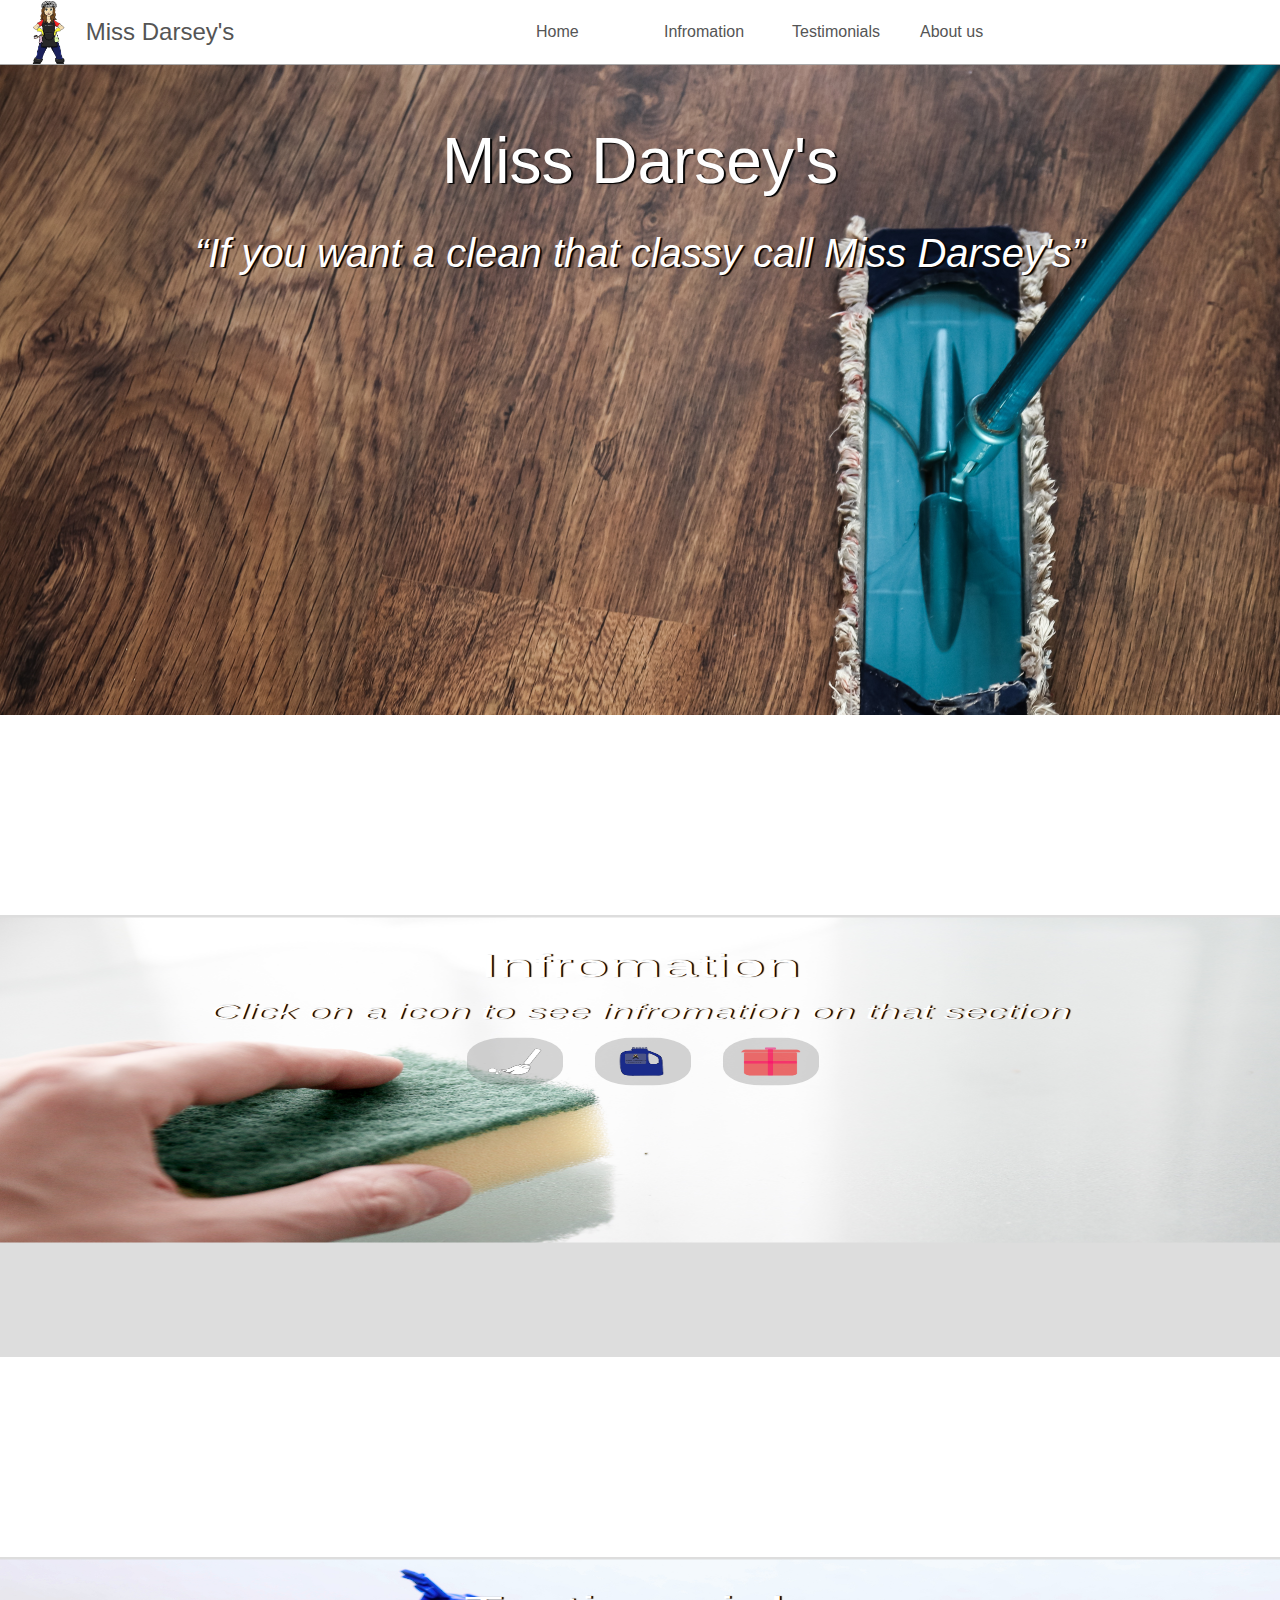
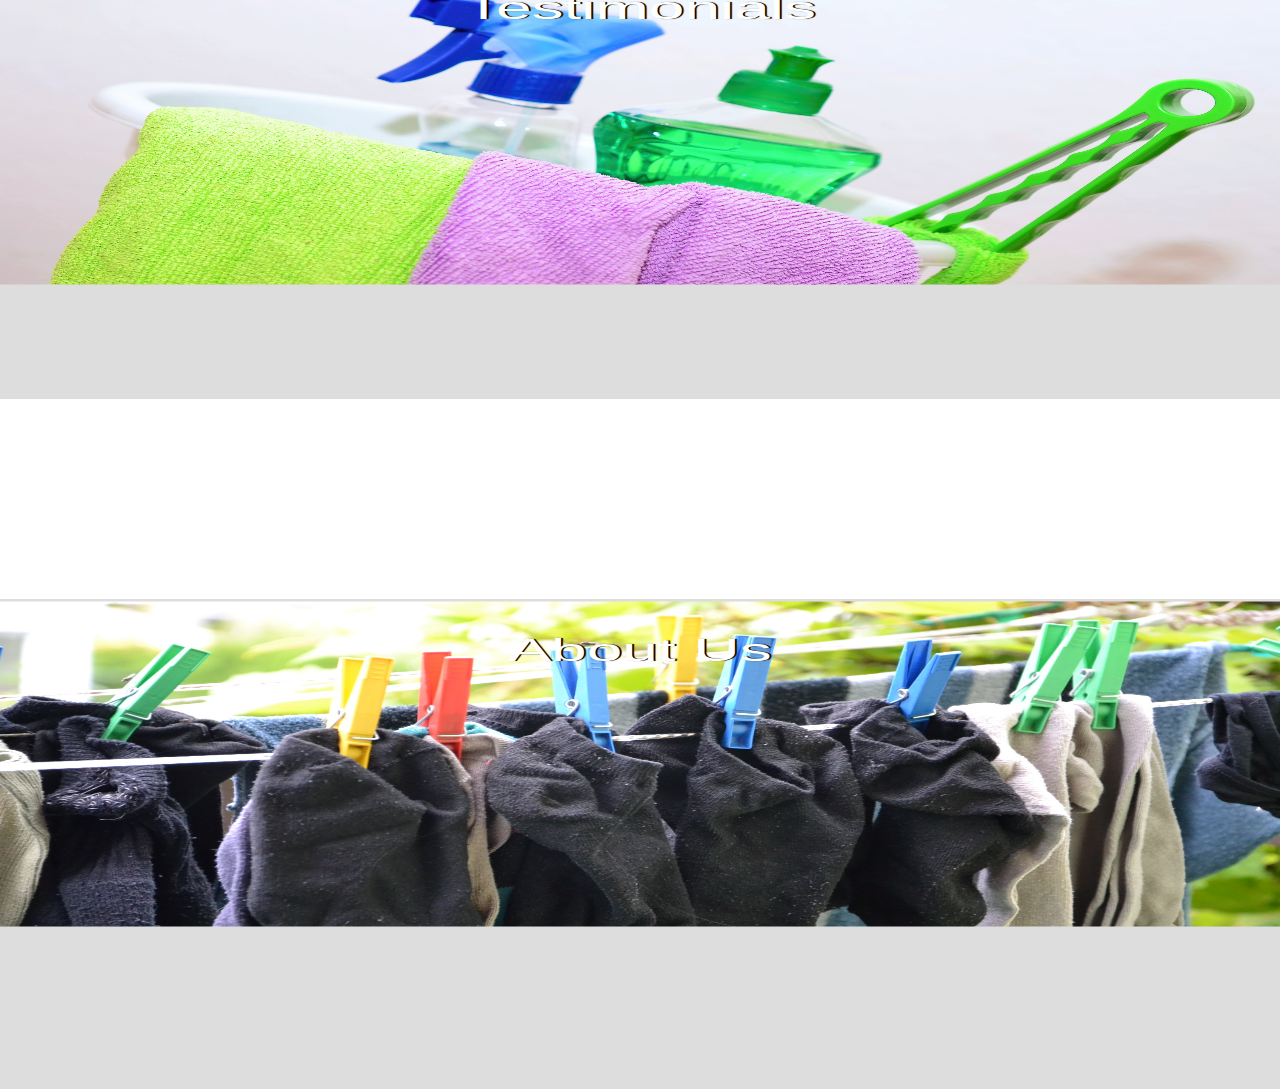
<file: index.html>
<!DOCTYPE html>
<html>

<head>
<title>Miss Darsey's</title>
<link rel="stylesheet" type="text/css" href="Style.css">
<script src="jquery-2.1.4.min.js"></script>
<script language="javascript" type="text/javascript" src="header.js"></script>
<meta charset="UTF-8">
<meta name="description" content="If you want a clean that is classy class Miss Darsey's">
<meta name="author" content="Terry Walsh">
<meta name="keywords" content="cleaning,clean,miss,darsey">
</head>

<body>
<section id="gheader"></section>
<header id="mainheader">
<img src="imgs/Missdarsey.png" alt="Miss darsey's">
<h2 id="logo_text">Miss Darsey's</h2>
<nav>
	<ul>
		<li><a href="#Cleaning">Home</a></li>
		<li><a href="#gap">Infromation</a></li>
		<li><a href="#gap2">Testimonials</a>
		<li><a href="#gap3">About us</a></li>
		</li>
	</ul>
</nav>
</header>

<article id="Cleaning">
<h1>Miss Darsey's</h1>
<h2><q>If you want a clean that classy call Miss Darsey's</q></h2>
<quote>
</article>
<section id="gap" class="gap">
	
</section>

<article id="Info">
<h1>Infromation</h1>
<h2 id="title_icon">Click on a icon to see infromation on that section</h2>
<ul id="icon_list">
	<li><img id="broom" class="icon" src="imgs/broom.png"></li>
	<li><img id="products" class="icon" src="imgs/Products.png"></li>
	<li><img id="occasions" class="icon" src="imgs/Occasions.png"></li>
</ul>
<div id="main_icon1"> <p>At Miss Darsey's,</p><p>We offer a wide range of cleaning services that will help you keep your home feeling comfortable and organised.</p><p>Our services include, but are not limited to:</p>
</div>

<div id="main_icon2"> 
</div>

<div id="main_icon3"> 
</div>

</article>

<section id="gap2" class="gap">
	
</section>
<article id="Testimo">
<h1>Testimonials</h1>
<h2></h2>

</article>
<section id="gap3" class="gap">
	
</section>
<article id="Aboutus">
<h1>About Us</h1>
<h2></h2>

</article>
<footer>
	
</footer>

<script language="javascript" type="text/javascript" src="main.js"></script>
</body>
</html>
</file>
<file: Style.css>
@charset "UTF-8";/* http://meyerweb.com/eric/tools/css/reset/ 
   v2.0 | 20110126
   License: none (public domain)
*/


html, body, div, span, applet, object, iframe,
h1, h2, h3, h4, h5, h6, p, blockquote, pre,
a, abbr, acronym, address, big, cite, code,
del, dfn, em, img, ins, kbd, q, s, samp,
small, strike, strong, sub, sup, tt, var,
b, u, i, center,
dl, dt, dd, ol, ul, li,
fieldset, form, label, legend,
table, caption, tbody, tfoot, thead, tr, th, td,
article, aside, canvas, details, embed, 
figure, figcaption, footer, header, hgroup, 
menu, nav, output, ruby, section, summary,
time, mark, audio, video {
	margin: 0;
	padding: 0;
	border: 0;
	font-size: 100%;
	font: inherit;
	vertical-align: baseline;
}
/* HTML5 display-role reset for older browsers */
article, aside, details, figcaption, figure, 
footer, header, hgroup, menu, nav, section {
	display: block;
}
body {
	line-height: 1;
}
ol, ul {
	list-style: none;
}

table {
	border-collapse: collapse;
	border-spacing: 0;
}
body{
	background-color: #ddd;
}
header {
	width: 100%;
	height: 4em;
	background-color: #fff;
	border-bottom: 0.1em solid #aaa;
	z-index: 1;
}

header.clone {
  position: fixed;
  top: -65px;
  left: 0;
  right: 0;
  z-index: 999;
  transition: 0.2s top cubic-bezier(.3,.73,.3,.74);
}

body.down header.clone {
  top: 0;
}

header img {
	height: 4em;
	float: left;
	margin-left: 2em;
}

header nav {
	height: 4em;
	margin-left: 40%;
}
header nav ul {
	height: 100%;
}

header nav ul li{
	height: 100%;
	box-sizing: border-box;
	width: 8em;
	float: left;
}

header nav ul li a {
	height: 100%;
	font: 1.5em;
    line-height: 4;
    margin: 0;
    padding: 1.5em;
    box-sizing: border-box;
    color: #555;
    font-family: Gill Sans,Gill Sans MT,Calibri,sans-serif;
    transition: all 0.2s ease-in-out;
    text-decoration: none;
    list-style:none; 
}

header nav ul li a:hover{
	background-color: #aaa;
	color: #fff;
	transition: all 0.4s ease-in-out;
}

.gap{
	height: 12.5em;
	width: 100%;
	background-color: #fff;
	transition: all 0.6s ease-in-out;
	z-index: 4;
}

#gap2{margin-top: -3em;}

#gap3{margin-top: -3em;}

#Cleaning{
	height: 650px;
	width: 100%;
	background: url(imgs/cleaning-268107m1280x830.png) no-repeat;
	background-size: cover;
	image-rendering: auto;
	transition: all 0.6s ease-in-out;
	z-index: 5;
}

#Info{
	height: 650px;
	width: 100%;
	transform: scaleY(0.5);
	background-color: #666;
	margin-top: -10em;
	background: url(imgs/cleaning-268068.jpg) no-repeat;
	background-size: cover;
	image-rendering: auto;
	transition: all 0.6s ease-in-out;
	z-index: 5;
}

#main_icon1,#main_icon2,#main_icon3{
	display: none;
}

#icon_list{
    height: 6em;
    width: 27em;
    margin: 0 34%;
    margin-top: 2em;
}

#icon_list li{
		float: left;
		margin-left: 2em;
}

.icon{
	height: 4em;
	width: 4em;
	background-size: cover;
	image-rendering: auto;	
	padding: 1em;
	border-radius: 40%;
	background: rgba(50,50,50,0.2);
	transition: all 0.6s ease-in-out;
}

.icon:hover{
	background: rgba(50,50,50,0.7);
	transition: all 0.6s ease-in-out;
}

#Testimo{
	height: 650px;
	width: 100%;
	margin-top: -10em;
	transform: scaleY(0.5);
	background: url(imgs/clean-571679.jpg) no-repeat;
	background-size: cover;
	image-rendering: auto;
	transition: all 0.6s ease-in-out;
}

#Aboutus{
	height: 650px;
	width: 100%;
	margin-top: -10em;
	transform: scaleY(0.5);
	background: url(imgs/wash-380830.jpg) no-repeat;
	background-size: cover;
	image-rendering: auto;
	transition: all 0.6s ease-in-out;
}

#logo_text{
	font-size: 1.5em;
    padding: 0.85em;
    font-family: Optima,Segoe,Segoe UI,Candara,Calibri,Arial,sans-serif;
    color: #555;
    width: 8em;
    float: left;
}

article h1{
	padding-top: 1em;
    text-align: center;
	font-size: 4em;
	font-family: Candara,Calibri,Segoe,Segoe UI,Optima,Arial,sans-serif;  
    color: #fff;
    text-shadow: 2px 1px 1px #000;
}

article h2{
	padding-top: 1em;
    text-align: center;
	font-size: 2.5em;
	font-family: Candara,Calibri,Segoe,Segoe UI,Optima,Arial,sans-serif;  
	font-style: italic;
    color: #fff;
    text-shadow: 2px 1px 1px #000;
}

article p{
	padding-top: 0.5em;
    text-align: center;
	font-size: 1.75em;
	font-family: Candara,Calibri,Segoe,Segoe UI,Optima,Arial,sans-serif;  
	font-style: italic;
    color: #fff;
    text-shadow: 2px 1px 1px #000;
}

header.clone {
  position: fixed;
  top: -65px;
  left: 0;
  right: 0;
  z-index: 999;
  transition: 0.2s top cubic-bezier(.3,.73,.3,.74);
}

body.down header.clone {
  top: 0;
}

.clone{
	position: fixed;
	top: 0;
}

.fixed{
	position: fixed;
	top: 0;
}

.big{
	height: 4em;

}

.change{
	z-index: 99;
	transform: scaleY(1.0) !important;
	transition: all 0.5s ease-in-out !important;
}

.moveup{
	z-index: 99;
	transform: translateY(-3em) ;
	transition: all 0.8s ease-in-out !important;
}

.moveup2{
	z-index: 99;
	transform: translateY(-3em) scaleY(1)!important;
	delay:3s;
	transition: all 1.0s ease-in-out !important;
}
</file>
